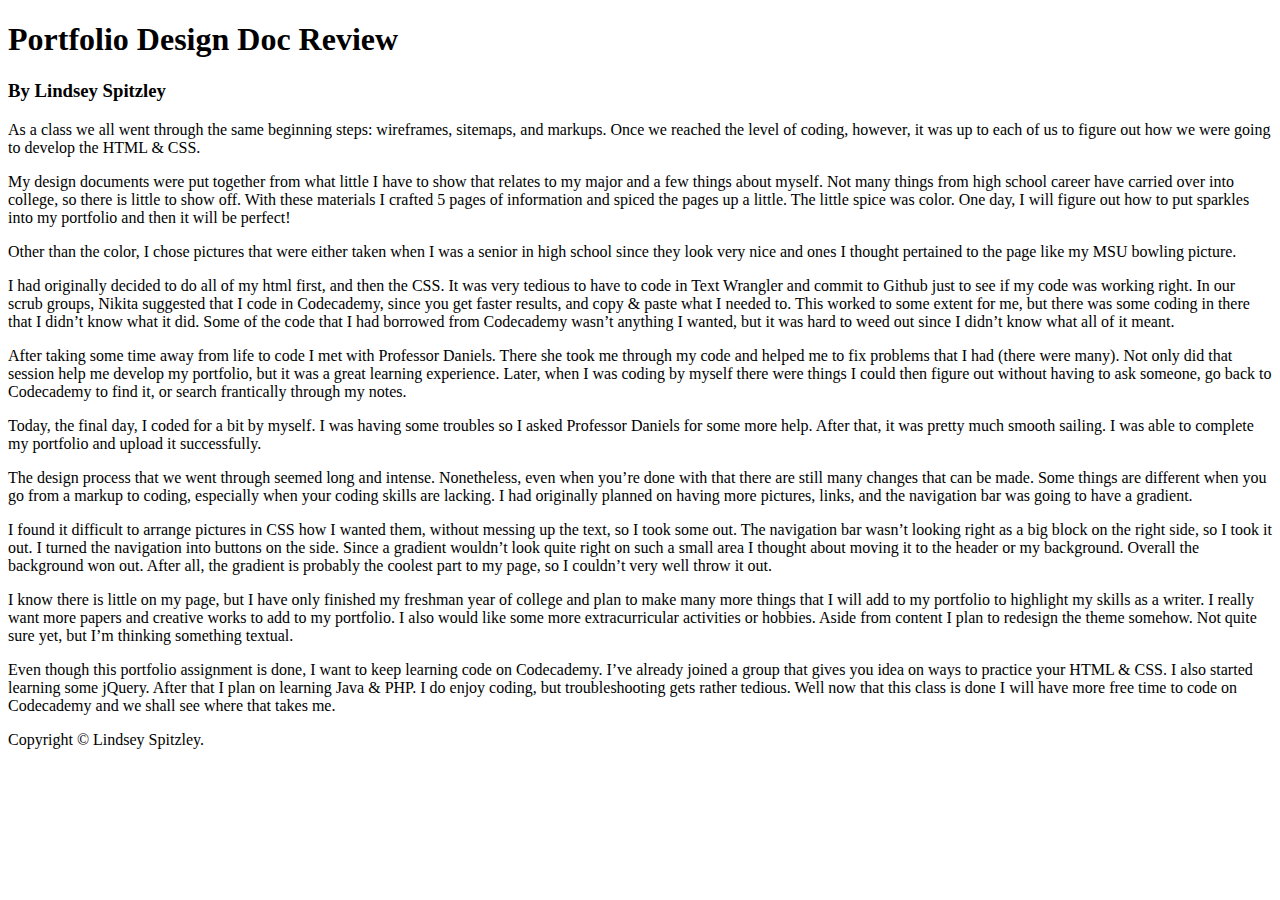
<file: designreview.html>
<!doctype html>
<head>
  <meta charset="utf-8">
  <title>Lindsey Spitzley Portfolio Design Doc Review</title>
</head>

<body>

  <header>
	  <h1>Portfolio Design Doc Review </h1>
	  <h3>By Lindsey Spitzley</h3>
  </header>
  
  	<p>As a class we all went through the same beginning steps: wireframes, sitemaps, 
  and markups. Once we reached the level of coding, however, it was up to each of us to 
  figure out how we were going to develop the HTML & CSS.</p>
  	<p>My design documents were put together from what little I have to show that relates to
   my major and a few things about myself. Not many things from high school career have 
   carried over into college, so there is little to show off. With these materials I 
   crafted 5 pages of information and spiced the pages up a little. The little spice was 
   color. One day, I will figure out how to put sparkles into my portfolio and then it 
   will be perfect! </p> 
 	<p>Other than the color, I chose pictures that were either taken when I was a senior in 
  high school since they look very nice and ones I thought pertained to the page like my 
  MSU bowling picture.</p>
  	<p>I had originally decided to do all of my html first, and then the CSS. It was very 
  tedious to have to code in Text Wrangler and commit to Github just to see if my code was
   working right. In our scrub groups, Nikita suggested that I code in Codecademy, since
    you get faster results, and copy  & paste what I needed to. This worked to some extent 
    for me, but there was some coding in there that I didn’t know what it did. Some of the 
    code that I had borrowed from Codecademy wasn’t anything I wanted, but it was hard to 
    weed out since I didn’t know what all of it meant. </p> 
 	 <p>After taking some time away from life to code I met with Professor Daniels. There 
  she took me through my code and helped me to fix problems that I had (there were many). 
  Not only did that session help me develop my portfolio, but it was a great learning 
  experience. Later, when I was coding by myself there were things I could then figure out 
  without having to ask someone, go back to Codecademy to find it, or search frantically 
  through my notes. </p>
  	<p>Today, the final day, I coded for a bit by myself. I was having some troubles so I 
  asked Professor Daniels for some more help. After that, it was pretty much smooth 
  sailing.  I was able to complete my portfolio and upload it successfully. </p> 
  	<p>The design process that we went through seemed long and intense. Nonetheless, even 
  when you’re done with that there are still many changes that can be made. Some things 
  are different when you go from a markup to coding, especially when your coding skills 
  are lacking. I had originally planned on having more pictures, links, and the navigation 
  bar was going to have a gradient. </p>
  	<p>I found it difficult to arrange pictures in CSS how I wanted them, without messing up 
  the text, so I took some out. The navigation bar wasn’t looking right as a big block on 
  the right side, so I took it out. I turned the navigation into buttons on the side. 
  Since a gradient wouldn’t look quite right on such a small area I thought about moving 
  it to the header or my background. Overall the background won out. After all, the gradient 
  is probably the coolest part to my page, so I couldn’t very well throw it out. </p> 
  	<p>I know there is little on my page, but I have only finished my freshman year of 
  college and plan to make many more things that I will add to my portfolio to highlight 
  my skills as a writer. I really want more papers and creative works to add to my portfolio. 
  I also would like some more extracurricular activities or hobbies. Aside from content 
  I plan to redesign the theme somehow. Not quite sure yet, but I’m thinking something textual.</p>
 	 <p>Even though this portfolio assignment is done, I want to keep learning code on Codecademy.
   I’ve already joined a group that gives you idea on ways to practice your HTML & CSS. 
   I also started learning some jQuery. After that I plan on learning Java & PHP. I do 
   enjoy coding, but troubleshooting gets rather tedious. Well now that this class is done 
   I will have more free time to code on Codecademy and we shall see where that takes me.</p>
 </body>  
 <footer>
	  <p>Copyright &copy; Lindsey Spitzley.</p>
  </footer>
  

</html>
</file>
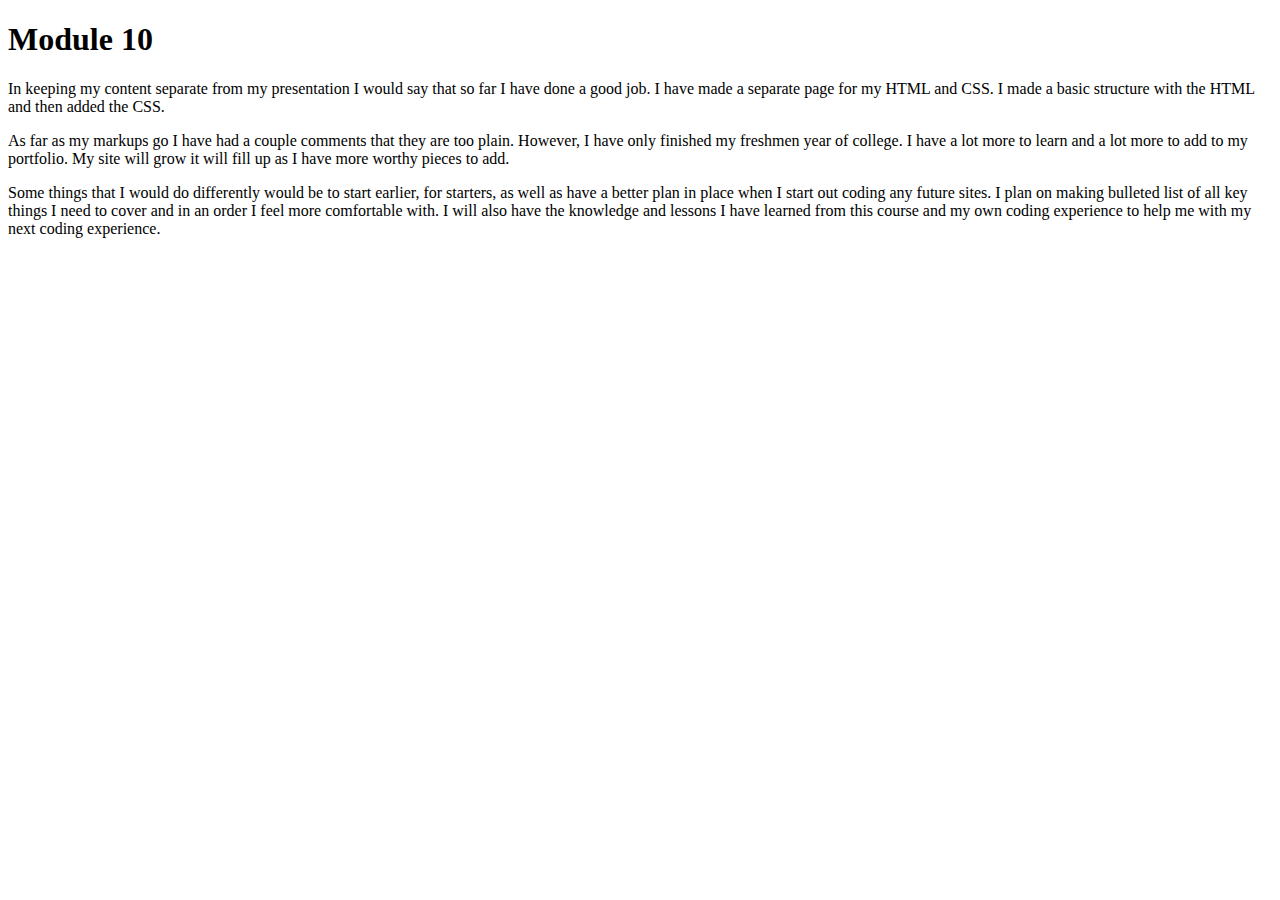
<file: module10.html>
<!doctype html>
<head>
  <meta charset="utf-8">
  <title style="font-family:Apple Chancery">Module 10</title>
</head>
 
 <body>

  <header>
	  <h1 style="font-color:green" font-family="Apple Chancery">Module 10</h1>
  </header>
  <p style="font-family:Apple Chancery">In keeping my content separate from my presentation I would say that so far I have 
  done a good job. I have made a separate page for my HTML and CSS. I made a basic structure
  with the HTML and then added the CSS.</p> 
  <p style="font-family:Apple Chancery">As far as my markups go I have had a couple comments that they are too plain. However,
  I have only finished my freshmen year of college. I have a lot more to learn and a lot more
  to add to my portfolio. My site will grow it will fill up as I have more worthy pieces 
  to add.</p>
  <p style="font-family:Apple Chancery">Some things that I would do differently would be to start earlier, for starters, as well
  as have a better plan in place when I start out coding any future sites. I plan on making
  bulleted list of all key things I need to cover and in an order I feel more comfortable with.
  I will also have the knowledge and lessons I have learned from this course and my own coding
  experience to help me with my next coding experience.</p>
  </body>
</html>
</file>
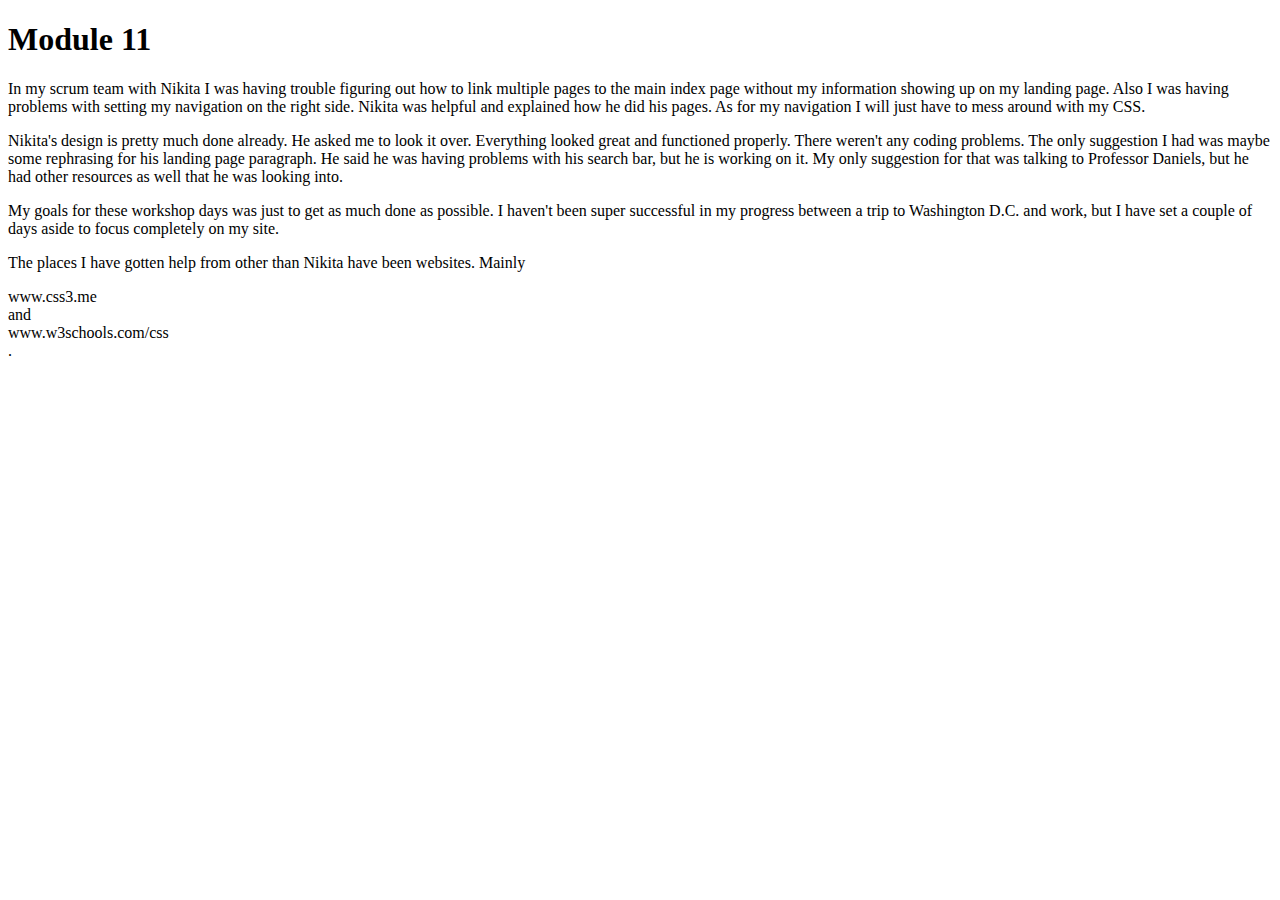
<file: module11.html>
<!doctype html>
<head>
  <meta charset="utf-8">
  <title style="font-family:Apple Chancery">Module 11</title>
</head>
 
 <body>

  <header>
	  <h1 style="color:green font-family=Apple Chancery">Module 11</h1>
  </header>
  	<p style="font-family:Apple Chancery">In my scrum team with Nikita I was having trouble
  	figuring out how to link multiple pages to the main index page without my information
  	showing up on my landing page. Also I was having problems with setting my navigation on
  	the right side. Nikita was helpful and explained how he did his pages. As for my
  	navigation I will just have to mess around with my CSS.
  	</p> 
  	<p style="font-family:Apple Chancery">Nikita's design is pretty much done already. He
  	asked me to look it over. Everything looked great and functioned properly. There 
  	weren't any coding problems. The only suggestion I had was maybe some rephrasing for his
  	landing page paragraph. He said he was having problems with his search bar, but he is 
  	working on it. My only suggestion for that was talking to Professor Daniels, but he
  	had other resources as well that he was looking into.</p>
  	<p style="font-family:Apple Chancery">My goals for these workshop days was just to get
  	as much done as possible. I haven't been super successful in my progress between a trip
  	to Washington D.C. and work, but I have set a couple of days aside to focus completely
  	on my site.</p>
  	<p style="font-family:Apple Chancery">The places I have gotten help from other than
  	Nikita have been websites. Mainly <li a href="www.css3.me">www.css3.me</li> and <li
  	a href="www.w3schools.com/css">www.w3schools.com/css</li>. </p>
  </body>
</html>
</file>
